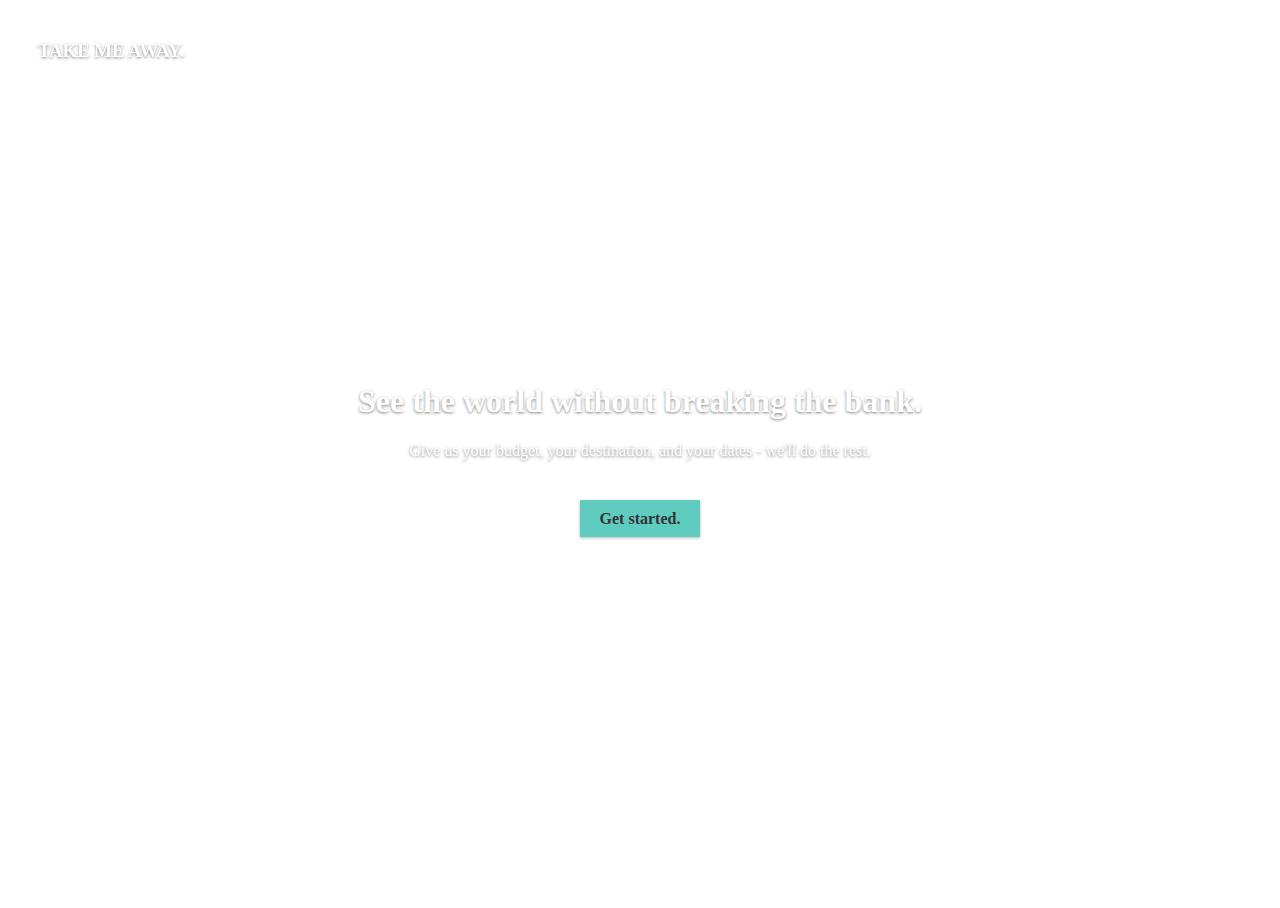
<file: index.html>
<html style="background-image: url(https://source.unsplash.com/random/1600x900)">

	<head>

		<link rel="stylesheet" href="assets/css/main.css" />

	</head>



	<body>

		<div class="site-wrapper">

	    	<div class="site-wrapper-inner">

	    		<div class="container">

	        		<div class="masthead clearfix">
	             		<div class="container inner">
	              			<h3 class="masthead-brand"><a href="index.html" style="text-decoration:none; text-shadow: 0 1px 3px rgba(0,0,0,.5)">TAKE ME AWAY.</a>
				        </div>
				    </div>

	          		<div class="inner cover">
			            <h1 class="cover-heading" style="margin-top:-5px;">See the world without breaking the bank.</h1>
			            <p class="lead">Give us your budget, your destination, and your dates - we'll do the rest.</p>
			            <p class="lead" style="margin-top:50px;">
			            	<a href="form.html" class="btn btn-lg btn-default" style="background-color:#5FCCBF; box-shadow: 0 1px 3px rgba(0,0,0,.3); outline: none; border: none; text-decoration:none;">Get started.</a>
			            </p>
			        </div>

	        	</div>

	    	</div>

	    </div>

	</body>

</html>
</file>
<file: assets/css/main.css>
/*
 * Globals
 */

/* Links */
a,
a:focus,
a:hover {
  color: #fff;
}

/* Custom default button */
.btn-default,
.btn-default:hover,
.btn-default:focus {
  color: #333;
  text-shadow: none; /* Prevent inheritence from `body` */
  background-color: #fff;
  border: 1px solid #fff;
}


/*
 * Base structure
 */

html,
body {
  font-family: Georgia, Times, "Times New Roman", serif;
  height: 100%;
  background-color: none;
}
body {
  color: #fff;
  text-align: center;
  text-shadow: 0 1px 3px rgba(0,0,0,.5);
}

/* Extra markup and styles for table-esque vertical and horizontal centering */
.site-wrapper {
  display: table;
  width: 100%;
  height: 100%;
  background-color: none;
  /*min-height: 100%;*/
}
.site-wrapper-inner {
  display: table-cell;
  vertical-align: top;
}
.cover-container {
  margin-right: auto;
  margin-left: auto;
}

/* Padding for spacing */
.inner {
  padding: 30px;
}


/*
 * Header
 */
.masthead-brand {
  margin-top: 10px;
  margin-bottom: 10px;
}

.masthead-nav > li {
  display: inline-block;
}
.masthead-nav > li + li {
  margin-left: 20px;
}
.masthead-nav > li > a {
  padding-right: 0;
  padding-left: 0;
  font-size: 16px;
  font-weight: bold;
  color: #fff; /* IE8 proofing */
  color: rgba(255,255,255,.75);
  border-bottom: 2px solid transparent;
}
.masthead-nav > li > a:hover,
.masthead-nav > li > a:focus {
  background-color: transparent;
  border-bottom-color: #a9a9a9;
  border-bottom-color: rgba(255,255,255,.25);
}
.masthead-nav > .active > a,
.masthead-nav > .active > a:hover,
.masthead-nav > .active > a:focus {
  color: #fff;
  border-bottom-color: #fff;
}

@media (min-width: 768px) {
  .masthead-brand {
    float: left;
  }
  .masthead-nav {
    float: right;
  }
}


/*
 * Cover
 */

.cover {
  padding: 0 20px;
}
.cover .btn-lg {
  padding: 10px 20px;
  font-weight: bold;
}

/*
 * Affix and center
 */

@media (min-width: 768px) {
  /* Pull out the header and footer */
  .masthead {
    position: fixed;
    top: 0;
  }
  /* Start the vertical centering */
  .site-wrapper-inner {
    vertical-align: middle;
  }

}


/*
 * form formatting
 */

 input[type=text] {
    width: 30%;
    padding: 10px 10px 10px 5px;
    font-color: #ffffff;
    margin: 5px 10px 15px 10px;
    font-size: 15px;
    font-family: Georgia, Times, "Times New Roman", serif;
    background-color: #5FCCBF;
    border: 0px solid;
 }

input[type=submit] {
    border: none;
    color: white;
    padding: 8px 16px;
    text-decoration: none;
    margin: 4px 2px;
    cursor: pointer;
    font-size: 10px;

 }

input[type=text]:focus {
    outline: 3px solid #555;
}
</file>
